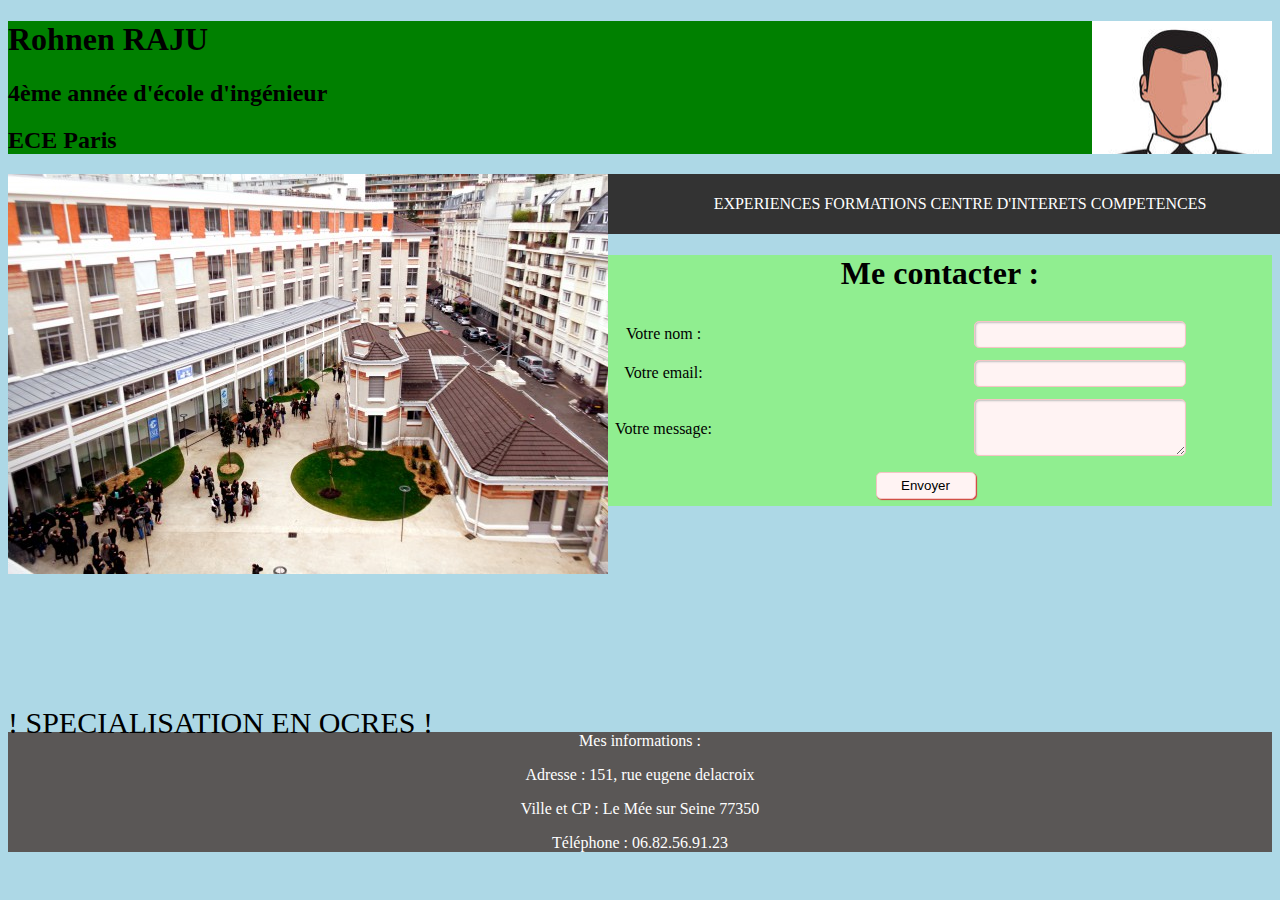
<file: index.html>
<!DOCTYPE html>
<html>
<head>
	<title>CV de Rohnen RAJU</title>
	<meta charset="utf-8">
	<link rel="stylesheet" type="text/css" href="index.css">
	<style type="text/css"></style>
</head>
<body>
	
	<header>
		<h1>Rohnen RAJU</h1>
		<h2>4ème année d'école d'ingénieur</h2>
		<h2>ECE Paris</h2>	
		<img src="ece.jpg" alt="ece" align="left" title="ECE Paris">
	</header>
	<aside>
		<nav>
			<ul>
				<li><a href="experience.html">EXPERIENCES</a></li>
				<li><a href="formation.html">FORMATIONS</a></li>
				<li><a href="centre.html">CENTRE D'INTERETS</a></li>
				<li><a href="competences.html">COMPETENCES</a></li>
			</ul>
		</nav>
		<form method="post" >
			<h1>Me contacter :</h1>
			<table>
				<tr>
					<td>Votre nom :</td>
					<td><input type="text" name="nom"></td>
				</tr>
				<tr>
					<td>Votre email:</td>
					<td><input type="text" required name="email"></td>
				</tr>
				<tr>
					<td>Votre message:</td>
					<td><textarea name="comments" id="comments" cols="25" rows="3"></textarea></td>
				</tr>
				<tr>
					<td colspan="2" align="center">
						<input type="submit" name="button1"  value="Envoyer">
					
					</td>

				</tr>
			</table>
		</form>	
	</aside>
	<div>
		 <p>! SPECIALISATION EN OCRES !</p>
	</div>
	<footer>
		<p>Mes informations : </p>
		<p>Adresse : 151, rue eugene delacroix</p>
		<p>Ville et CP : Le Mée sur Seine 77350</p>
		<p>Téléphone : 06.82.56.91.23</p>
	</footer>
</body>
</html>
</file>
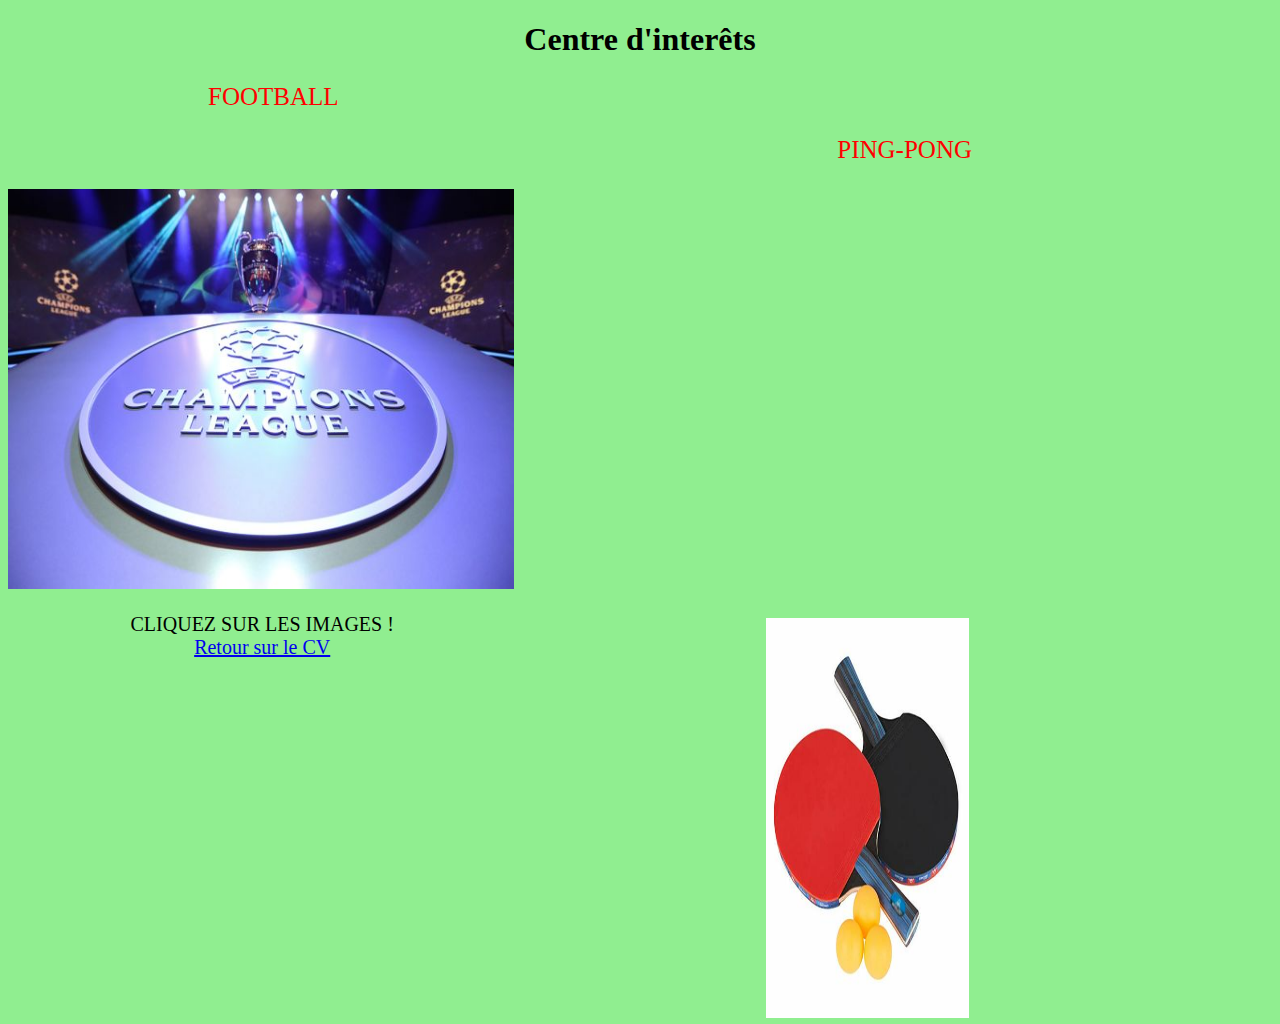
<file: centre.html>
<!DOCTYPE html>
<html>
<head>
	<title>Centre d'interets</title>
	<meta charset="utf-8">
	<link rel="stylesheet" type="text/css" href="centre.css">

<script>
	function lancer_son() {
    var audio = document.getElementById('bloc_son');
    audio.volume = 1; // on met le son au maximum
    audio.play(); // on lance le son
}

function lancer_son1() {
    var audio = document.getElementById('bloc_son1');
    audio.volume = 1; // on met le son au maximum
    audio.play(); // on lance le son
}

</script>

</head>
<body>
	<header>
		<h1>Centre d'interêts</h1>
	</header>

<p>FOOTBALL</p>
<p class="livre">
	PING-PONG
</p>
<audio id="bloc_son" >
	<source src="music.mp3" type="audio/ogg" />
</audio>
<audio id="bloc_son1" >
	<source src="balle.mp3" type="audio/ogg" />
</audio>

<img src="football.jpeg" onclick="lancer_son();" />

<p class="imgtab">
	<img src="ping.jpg" alt="ping" onclick="lancer_son1();" />
</p>

<p class="texte">
	CLIQUEZ SUR LES IMAGES !
	<br>
	<a href="index.html">Retour sur le CV</a>
	<br>
</p>
	
</body>
</html>
</file>
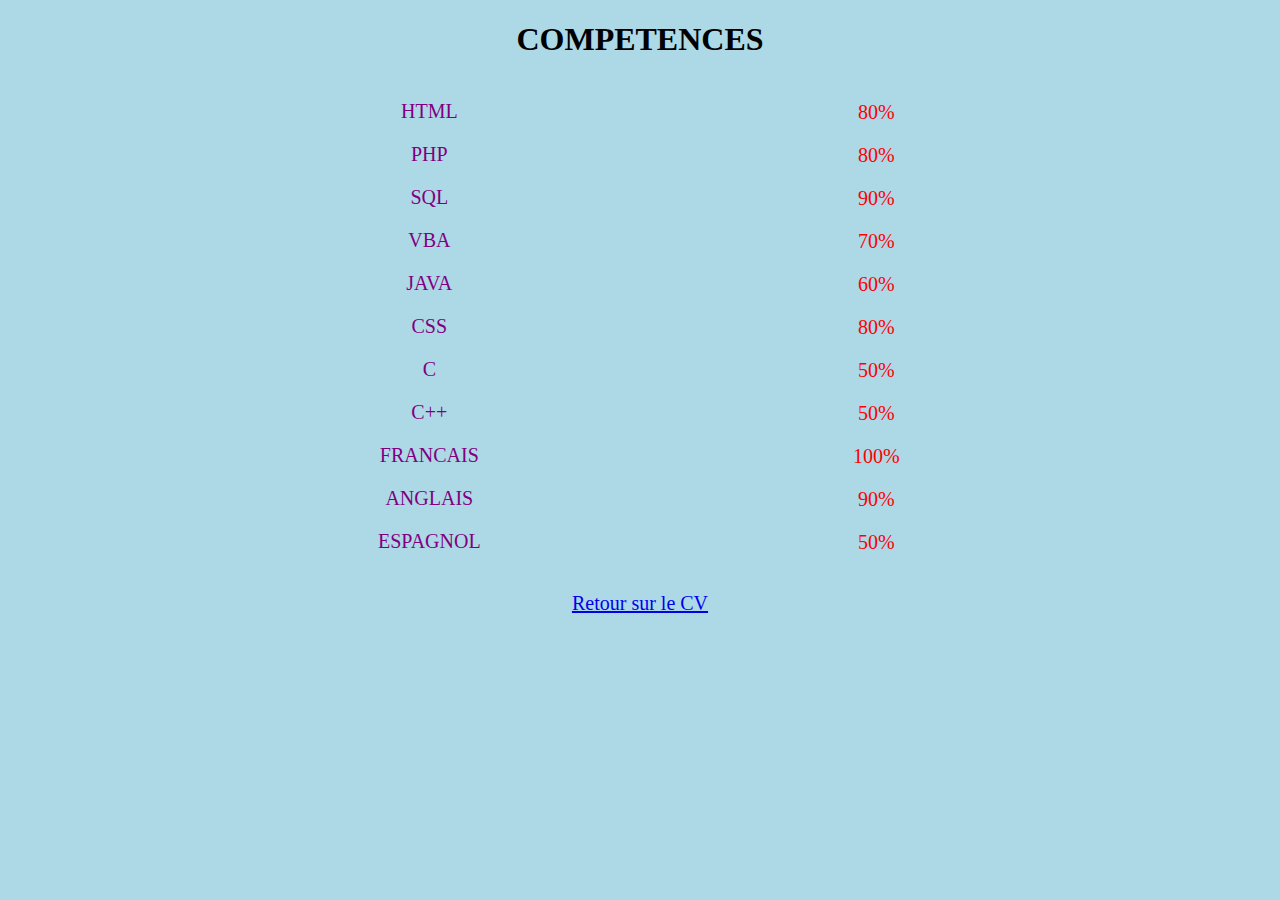
<file: competence.html>
<!DOCTYPE html>
<html>
<head>
	<title>Compétences</title>
	<meta charset="utf-8">
	<link rel="stylesheet" type="text/css" href="comp.css">
</head>
<body>
		<header>
			<h1>COMPETENCES</h1>
		</header>
	<div class="skills">
		<div class="langages">
			<p>HTML</p>
			<p>PHP</p>
			<p>SQL</p>
			<p>VBA</p>
			<p>JAVA</p>
			<p>CSS</p>
			<p>C</p>
			<p>C++</p>
			<p>FRANCAIS</p>
			<p>ANGLAIS</p>
			<p>ESPAGNOL</p>
		</div>

		<div class="pourcentages">
			<p>80%</p>
			<p>80%</p>
			<p>90%</p>
			<p>70%</p>
			<p>60%</p>
			<p>80%</p>
			<p>50%</p>
			<p>50%</p>
			<p>100%</p>
			<p>90%</p>
			<p>50%</p>
		</div>
	</div>
	<br>
	<div class="retour">
	<a href="index.html">Retour sur le CV</a>
	</div>
	<br>
</body>
</html>
</file>
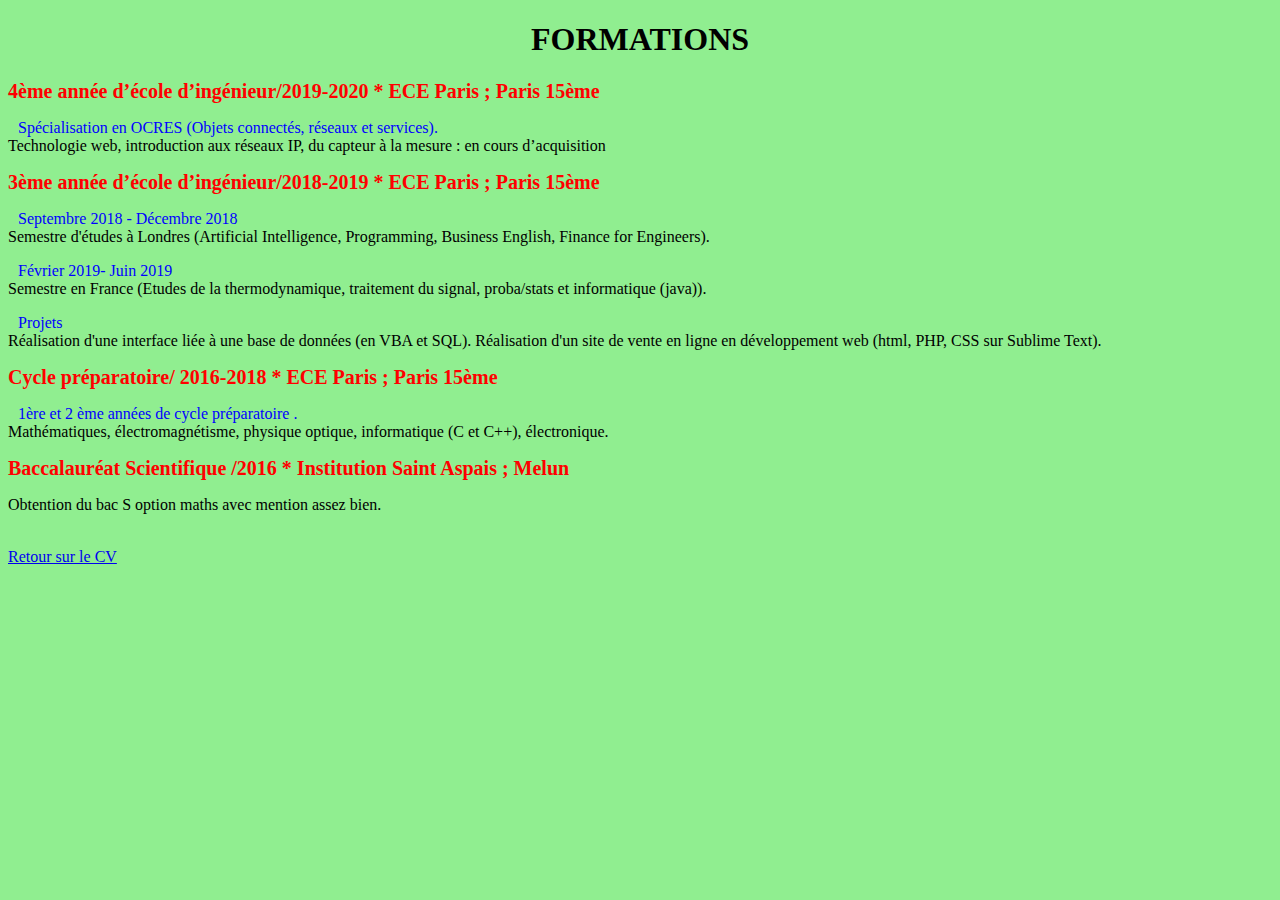
<file: formation.html>
<!DOCTYPE html>
<html>
<head>
	<title>Formations</title>
	<meta charset="utf-8">
	<link rel="stylesheet" type="text/css" href="form.css">
</head>
<body>
	<header>
		<h1>FORMATIONS</h1>
	</header>
<p><span class="strong">4ème année d’école d’ingénieur/2019-2020 * ECE Paris ; Paris 15ème </span></p>
		<p><span class="titre">Spécialisation en OCRES (Objets connectés, réseaux et services).</span><br/>Technologie web, introduction aux réseaux IP, du capteur à la mesure : en cours d’acquisition</p>

<p><span class="strong">3ème année d’école d’ingénieur/2018-2019 * ECE Paris ; Paris 15ème </span></p>
		<p><span class="titre">Septembre 2018 - Décembre 2018 </span><br/> Semestre d'études à Londres (Artificial Intelligence, Programming, Business English, Finance for Engineers).</p>
		<p><span class="titre">Février 2019- Juin 2019 </span><br/>Semestre en France (Etudes de la thermodynamique, traitement du signal, proba/stats et informatique (java)).</p>
		<p><span class="titre">Projets </span><br/>Réalisation d'une interface liée à une base de données (en VBA et SQL). Réalisation d'un site de vente en ligne en développement web (html, PHP, CSS sur Sublime Text).</p>

<p><span class="strong">Cycle préparatoire/ 2016-2018 * ECE Paris ; Paris 15ème </span></p>
		<p><span class="titre">1ère et 2 ème années de cycle préparatoire .</span><br/>Mathématiques, électromagnétisme, physique optique, informatique (C et C++), électronique.</p>

<p><span class="strong">Baccalauréat Scientifique /2016 * Institution Saint Aspais ; Melun </span></p>
		<p>Obtention du bac S option maths avec mention assez bien.</p><br>

<a href="index.html">Retour sur le CV</a>
</body>
</html>
</file>
<file: index.css>
body{
	background-color:lightblue;
}

header{
	background-color: green;
	text-align: left;


	background-image: url("profil.jpg");
	background-position: right top;
	background-repeat: no-repeat;	
}
/*Source : https://www.w3schools.com/css/css3_animations.asp */
div {
  height: 10px;
  position: relative;
  font-size: 30px;
  -webkit-animation-name: example; 
  -webkit-animation-duration: 4s; 
  -webkit-animation-iteration-count: 3; 
  animation-name: example;
  animation-duration: 4s;
  animation-iteration-count: 50;
}

@keyframes example {
   0%   {color:orange; left:0px; bottom:80px;}
  50%  {color:red; left:920px; bottom:80px;}
  100%  {color:orange; left:0px; bottom:80px;}
 
}

nav ul{
	list-style-type: none;
	background-color: #333333;
	text-align: center;
	width: 100%;
	margin: 0 auto;
}
nav li {
	display: inline-block;
	border-right: 1px ;
	border-left: 1px;
	text-align: center;

	line-height: 60px;
}
nav li a{
	display: block;
	text-decoration: none;
	color: white;
}
nav li :hover{
	background-color: blue;
}

form {
 text-align: center;
 padding-bottom: : 15px;
 background-color:lightgreen;
width: 100%;
margin-left: : 200px;
margin-bottom: 200px;

 }

input, textarea {
 background-color:#FFF3F3;
 display: inline-block;
 padding:5px;
 margin-left: 250px;
 border:1px solid #F5C5C5;
 border-radius:5px;
 width:200px;
 box-shadow:1px 1px 2px #C0C0C0 inset;
 }
 td{
 	padding: 5px;
 }

 input[type=submit] {
 width:100px;
 margin-left:50px;
 box-shadow:1px 1px 1px #D83F3D;
 cursor:pointer;
 }

 footer{
 	background-color: #5A5756;
 	text-align: center;
 	margin-bottom: 20px;
 	color: white;
 }
</file>
<file: centre.css>
body{
	background-color: lightgreen;
}

header{
	text-align: center;
}

img{
	width: 40%;
	height: 400px;

}

p{
	margin-left: 200px;
	font-size: 25px;
	color: red;
}

.texte{
	margin-left:10px;
	font-size: 20px;
	text-align: center;
	color:black;
}
/*Source pour l'audio : https://openclassrooms.com/forum/sujet/faire-marcher-un-son-en-cliquant-sur-une-image*/
aside{
	text-align: top right;
	
}
.livre{
	text-align: right;
	margin-right: 300px;

}

.imgtab{
	width: 40%;
	height: 100px;
	float: right;
	margin-left: 260px;
}
</file>
<file: comp.css>
body{
	background-color: lightblue;
}

header{
	text-align: center;
	color: black;
}

.langages{
	font-size: 20px;
	color: purple;
	margin-left: 370px;
	float: left;
	
}

.pourcentages{
	font-size: 20px;
	color: red;
	margin-left: 150px;
	padding-top: 1px;
	
}
.skills{
	text-align: center;
}
.retour{
	text-align: center;
	font-size: 20px;
}
</file>
<file: form.css>
body{
	background-color: lightgreen;
}
header{
	text-align: center;
}
.titre{
	color: blue;
	margin-left: 10px;
	
}

.strong{
	font-size: 20px;
	color: red;
	font-weight: bold;
}
</file>
